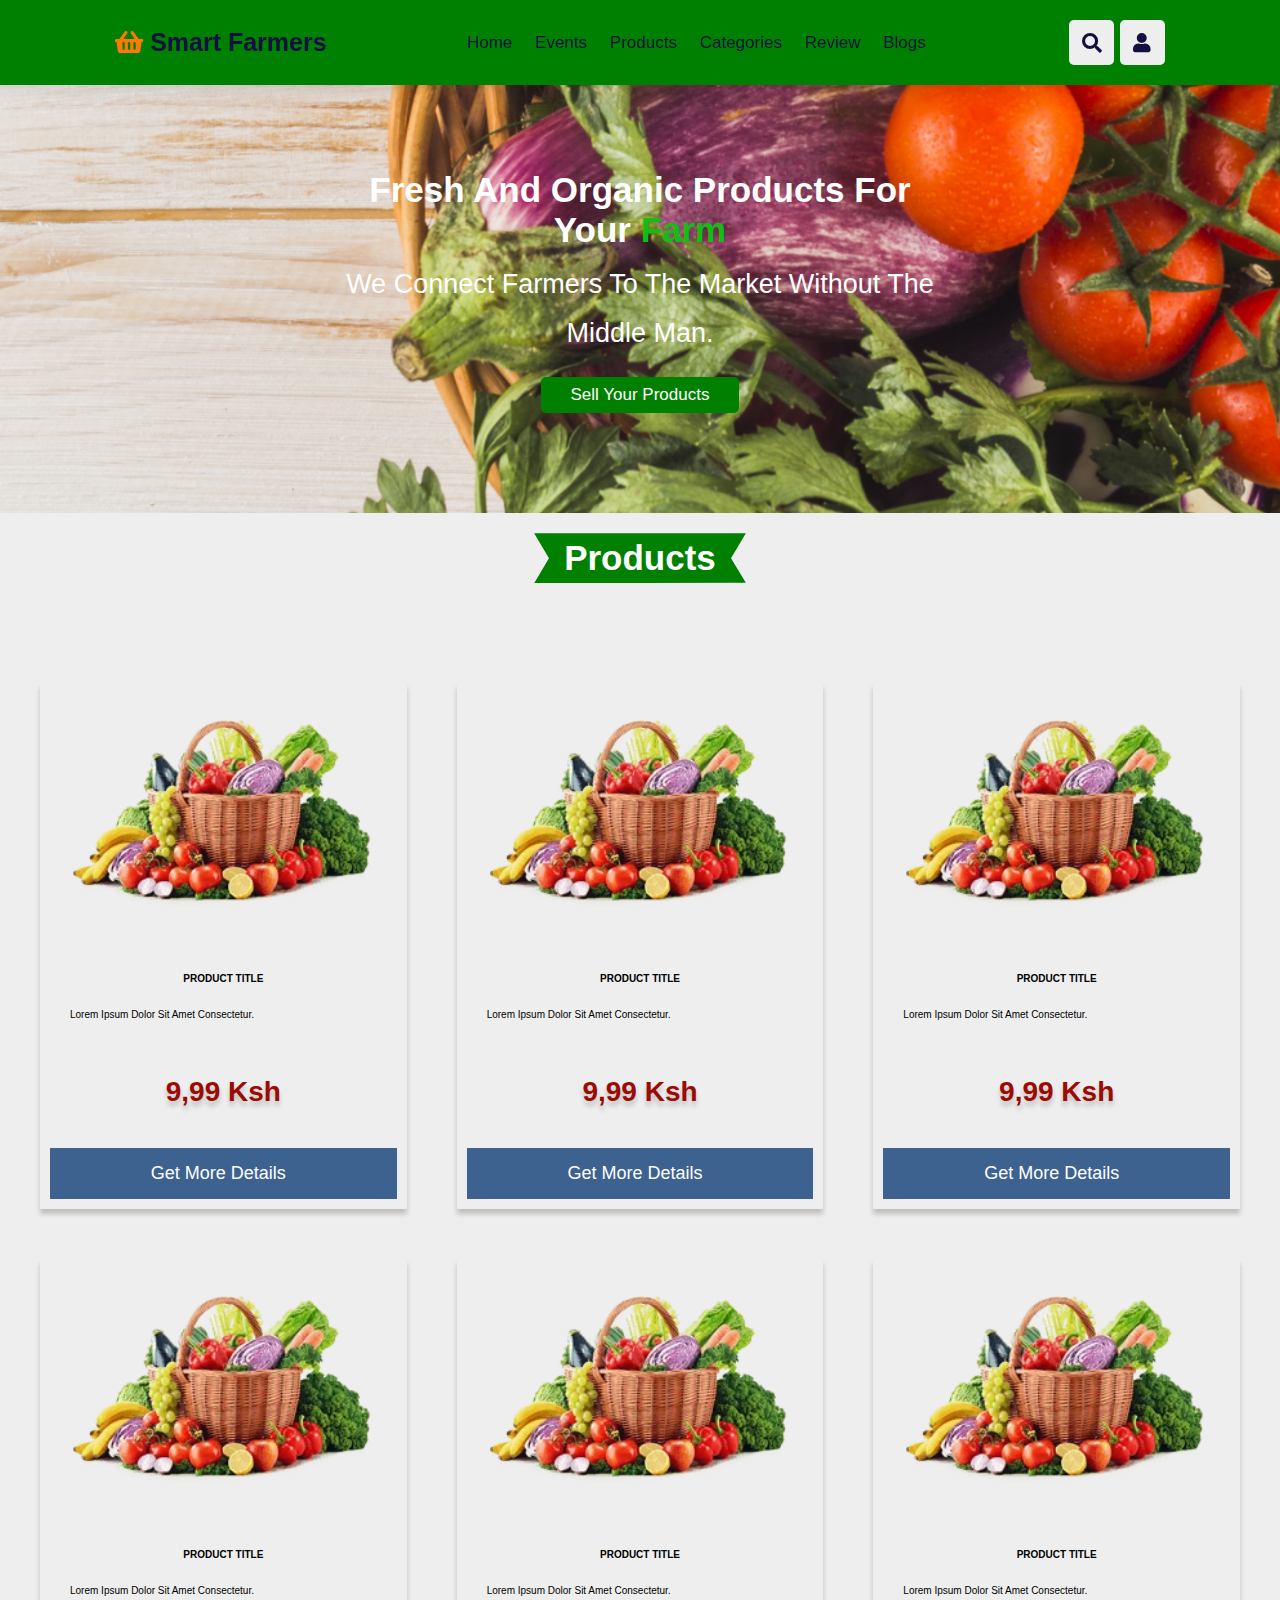
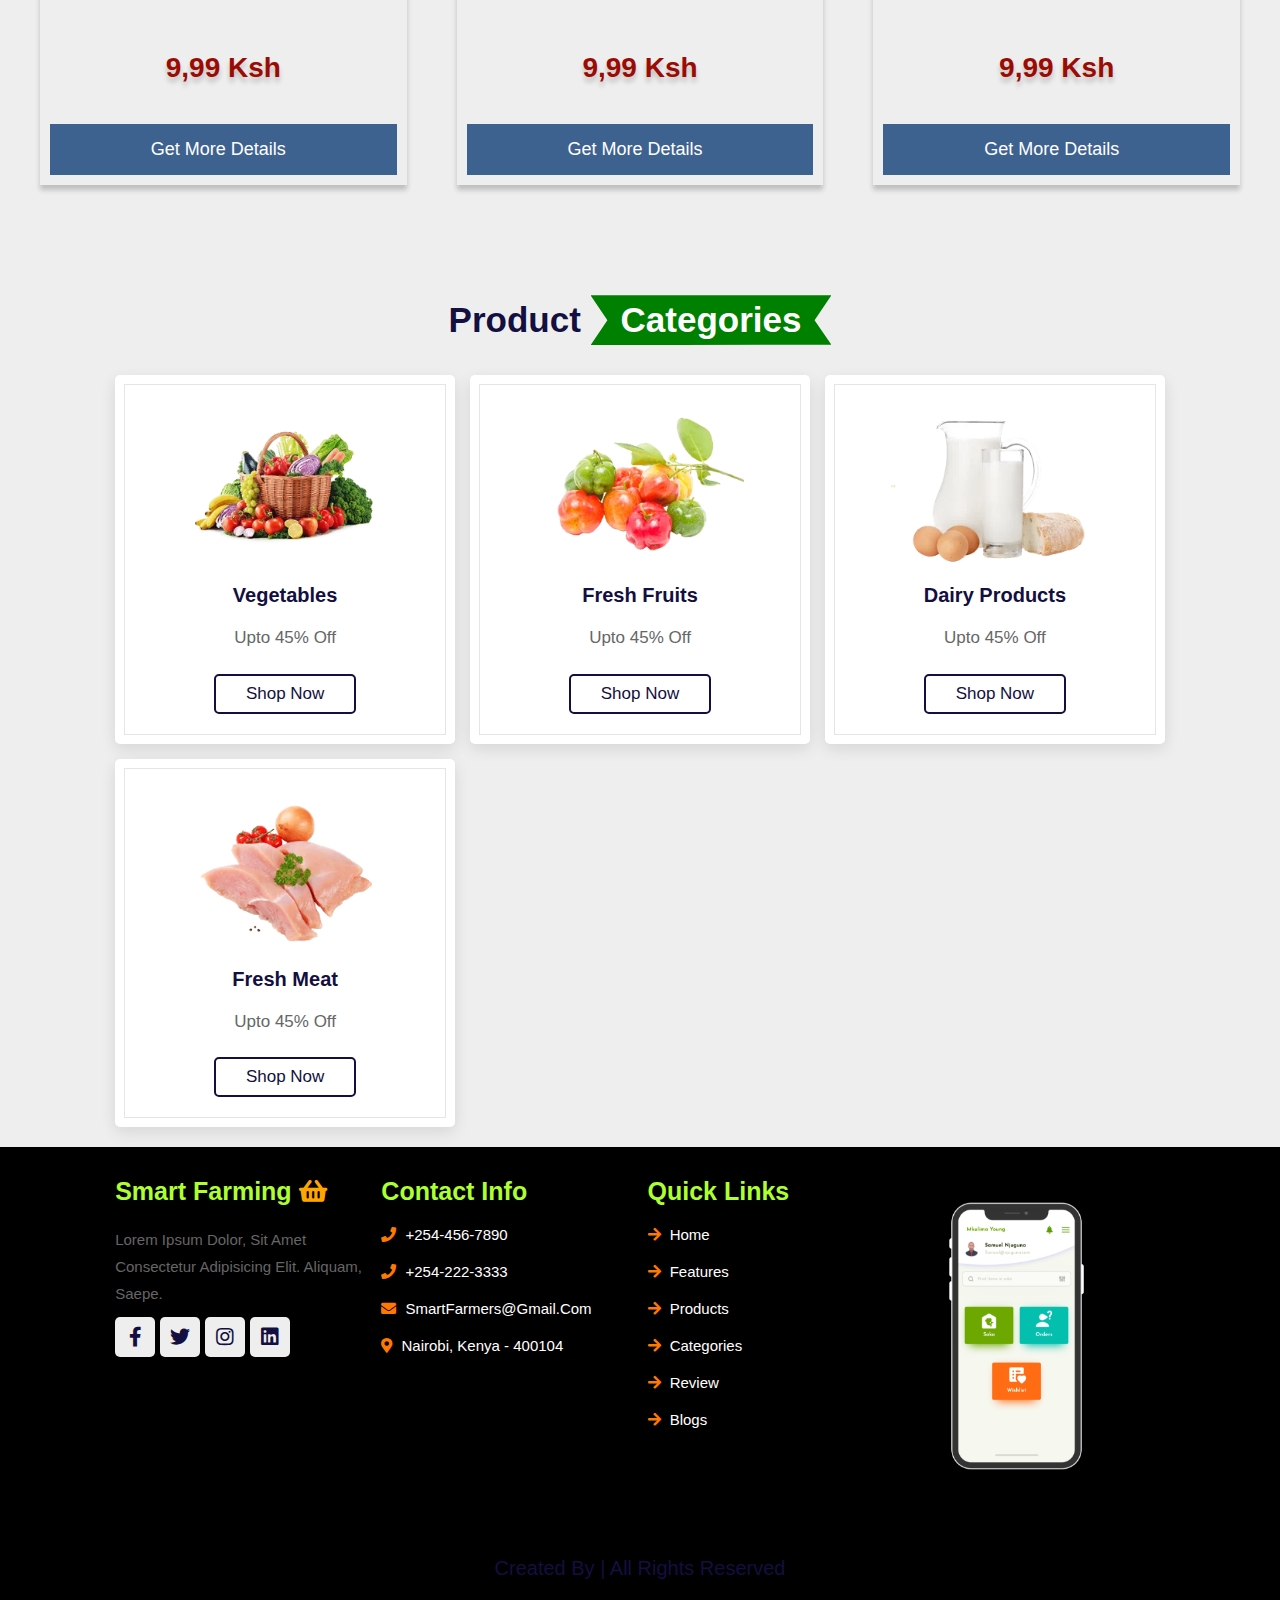
<file: index.html>
<!DOCTYPE html>

<html lang="en">
<head>
  <meta charset="UTF-8">
  <meta name="viewport" content="width=device-width, initial-scale=1.0">
  <title>Smart Farmers</title>
  <link rel="stylesheet" href="./assets/css/landing_page.css">
  <link rel="stylesheet" href="./assets/css/header.css">
  <link rel="stylesheet" href="./assets/css/footer.css">
  <link rel="stylesheet" href="https://cdnjs.cloudflare.com/ajax/libs/font-awesome/5.15.3/css/all.min.css"/>
</head>
<body>
<!-- header section starts  -->

<header class="header">

  <a href="#" class="logo"> <i class="fas fa-shopping-basket"></i> Smart Farmers </a>

  <nav class="navbar">
    <a href="index.html">home</a>
    <a href="events.html">Events</a>
    <a href="#products">products</a>
    <a href="#categories">categories</a>
    <a href="#review">review</a>
    <a href="blog.html">blogs</a>
  </nav>

  <div class="icons">
    <div class="fas fa-bars" id="menu-btn"></div>
    <div class="fas fa-search" id="search-btn"></div>
    <div class="fas fa-user" id="login-btn"></div>
  </div>

  <form action="" class="search-form">
    <input type="search" id="search-box" placeholder="search here...">
    <label for="search-box" class="fas fa-search"></label>
  </form>


  <form action="" class="login-form">
    <h3>login now</h3>
    <input type="email" placeholder="your email" name="username" class="box" id="username">
    <input type="password" placeholder="your password" name="password" class="box" id="password">
    <p>forget your password <a href="#">click here</a></p>
    <p>don't have an account <a href="register.html">create now</a></p>
    <input type="submit" value="login now" class="btn" id="submit" onclick="validate()">
  </form>

</header>

<!-- header section ends -->

<!-- home section starts  -->

<section class="home" id="home">

  <div class="content">
    <h3>Fresh and <span>organic</span> products for your <span style="color: #11be11">Farm</span></h3>
    <p>We connect farmers to the Market without the Middle man.</p>
    <a href="#" class="btnn">Sell your Products</a>
  </div>

</section>

<!-- home section ends -->

<h1 class="heading"> <span>Products</span></h1>

<div class="products"></div>


<section class="categories" id="categories">

  <h1 class="heading"> product <span>categories</span></h1>

  <div class="box-container">

    <div class="box">
      <img src="./assets/images/cat-1.png" alt="">
      <h3>Vegetables</h3>
      <p>upto 45% off</p>
      <a href="#" class="btn">shop now</a>
    </div>

    <div class="box">
      <img src="./assets/images/cat-2.png" alt="">
      <h3>fresh fruits</h3>
      <p>upto 45% off</p>
      <a href="#" class="btn">shop now</a>
    </div>

    <div class="box">
      <img src="./assets/images/cat-3.png" alt="">
      <h3>dairy products</h3>
      <p>upto 45% off</p>
      <a href="#" class="btn">shop now</a>
    </div>

    <div class="box">
      <img src="./assets/images/cat-4.png" alt="">
      <h3>fresh meat</h3>
      <p>upto 45% off</p>
      <a href="#" class="btn">shop now</a>
    </div>

  </div>

</section>


<!--footer section start-->

<section class="footer">

  <div class="box-container">

    <div class="box">
      <h3> Smart Farming <i class="fas fa-shopping-basket"></i></h3>
      <p>Lorem ipsum dolor, sit amet consectetur adipisicing elit. Aliquam, saepe.</p>
      <div class="share">
        <a href="#" class="fab fa-facebook-f"></a>
        <a href="#" class="fab fa-twitter"></a>
        <a href="#" class="fab fa-instagram"></a>
        <a href="#" class="fab fa-linkedin"></a>
      </div>
    </div>

    <div class="box">
      <h3>contact info</h3>
      <a href="#" class="links"> <i class="fas fa-phone"></i> +254-456-7890 </a>
      <a href="#" class="links"> <i class="fas fa-phone"></i> +254-222-3333 </a>
      <a href="#" class="links"> <i class="fas fa-envelope"></i> smartFarmers@gmail.com </a>
      <a href="#" class="links"> <i class="fas fa-map-marker-alt"></i> Nairobi, Kenya - 400104 </a>
    </div>

    <div class="box">
      <h3>quick links</h3>
      <a href="#" class="links"> <i class="fas fa-arrow-right"></i> home </a>
      <a href="#" class="links"> <i class="fas fa-arrow-right"></i> features </a>
      <a href="#" class="links"> <i class="fas fa-arrow-right"></i> products </a>
      <a href="#" class="links"> <i class="fas fa-arrow-right"></i> categories </a>
      <a href="#" class="links"> <i class="fas fa-arrow-right"></i> review </a>
      <a href="#" class="links"> <i class="fas fa-arrow-right"></i> blogs </a>
    </div>

    <div class="box">
      <img src="./assets/images/iphone.png" alt="">
    </div>

  </div>

  <div class="credit"> created by <span> </span> | all rights reserved</div>

</section>

<!-- footer section ends -->


<!-- custom js file link  -->
<script src="./assets/js/index.js"></script>
</body>
</html>
</file>
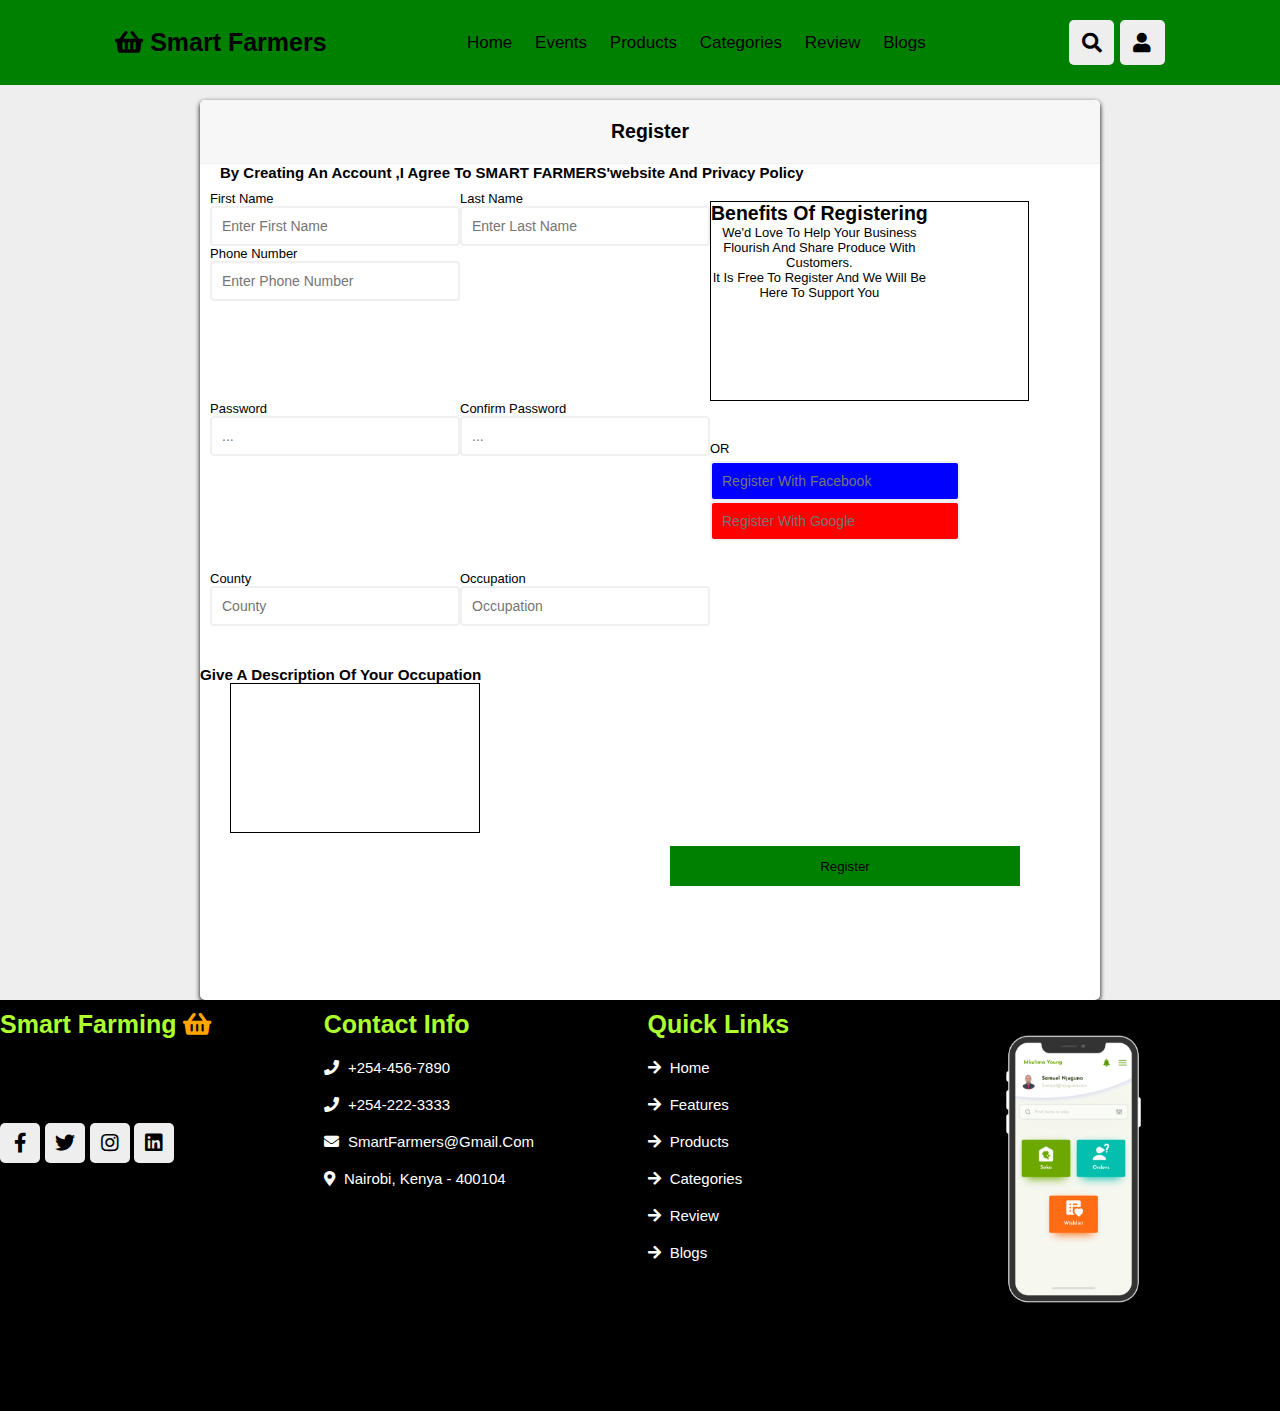
<file: register.html>
<!DOCTYPE html>
<html lang="en">
<head>
    <meta charset="UTF-8">
    <meta http-equiv="X-UA-Compatible" content="IE=edge">
    <meta name="viewport" content="width=device-width, initial-scale=1.0">
    <title>REGISTER</title>
    <link rel="stylesheet" href="./assets/css/register.css">
    <link rel="stylesheet" href="./assets/css/header.css">
    <link rel="stylesheet" href="./assets/css/footer.css">
    <link rel="stylesheet" href="https://cdnjs.cloudflare.com/ajax/libs/font-awesome/5.15.3/css/all.min.css">
</head>

<body>  

    <!-- header section starts  -->

<header class="header">

    <a href="#" class="logo"> <i class="fas fa-shopping-basket"></i> Smart Farmers </a>
  
    <nav class="navbar">
      <a href="index.html">home</a>
      <a href="events.html">Events</a>
      <a href="#products">products</a>
      <a href="#categories">categories</a>
      <a href="#review">review</a>
      <a href="blog.html">blogs</a>
    </nav>
  
    <div class="icons">
      <div class="fas fa-bars" id="menu-btn"></div>
      <div class="fas fa-search" id="search-btn"></div>
      <div class="fas fa-user" id="login-btn"></div>
    </div>
  
    <form action="" class="search-form">
      <input type="search" id="search-box" placeholder="search here...">
      <label for="search-box" class="fas fa-search"></label>
    </form>
  
  
    <form action="" class="login-form">
      <h3>login now</h3>
      <input type="email" placeholder="your email" class="box">
      <input type="password" placeholder="your password" class="box">
      <p>forget your password <a href="#">click here</a></p>
      <p>don't have an account <a href="register.html">create now</a></p>
      <input type="submit" value="login now" class="btn">
    </form>
  
  </header>
  
  <!-- header section ends -->
  
   
   
     <div class="container_register">

               <div class="header_register">
                       <h2>Register</h2>                 
               </div>
                   <div class="text">
                      <h2>By creating an account ,I agree to
                                    SMART FARMERS'website 
                                    and privacy policy
                          </h2>
                  </div> 

       <form class="form" id="form">
         
                <div class="form_control"><label>First Name</label>
                      <input type="text" placeholder="Enter First Name" id="username">
                      <i class="fas fa-check-circle"></i>
                      <i class="fas fa-exclamation-circle"></i>
                      <p id="reg">please enter the First name</p>
                       
                      <label>Phone Number</label>
                      <input type="number" placeholder="Enter phone number" id="phoneNumber">
                      <i class="fas fa-check-circle"></i>
                      <i class="fas fa-exclamation-circle"></i>
                      <p id="phone">please enter the phone number</p>
               </div>
              


              <div class="form_control"><label>Last Name</label>
                       <input type="text" placeholder="Enter Last Name" id="lastname">
                       <i class="fas fa-check-circle"></i>
                       <i class="fas fa-exclamation-circle"></i>
                       <p id="last">please enter the phone number</p>
                    </div>


              <div class="boxed">
                        <h2>Benefits of registering</h2>
                        <p>We'd love to help your business <br> flourish and share produce with <br>customers.</p>
                        <p>It is free to register and we will be <br> here to support you</p>
             </div>

           
            <div class="form_control"><label>Password</label>
                      <input type="passWord" placeholder="..." id="passWord">
                      <i class="fas fa-check-circle"></i>
                      <i class="fas fa-exclamation-circle"></i>
                      <small>Error message</small>
            </div>


            <div class="form_control"><label> Confirm Password </label>
                      <input type="passWord" placeholder="..." id="cpassWord">
                      <i class="fas fa-check-circle"></i>
                      <i class="fas fa-exclamation-circle"></i>
                      <small>Error message</small>  
            </div>   
            


            <div class="form_control"><label id="or">OR</label>
                     <input type="text" placeholder="Register with facebook" id="email1">
                     <input type="text" placeholder="Register with google" id="email2">
                     <i class="fas fa-check-circle"></i>
                     <i class="fas fa-exclamation-circle"></i>
                     <small>Error message</small> 
             </div>
             
          <div class="form_control"><label>County</label>
               <input type="text" placeholder="County" id="username">
               <i class="fas fa-check-circle"></i>
               <i class="fas fa-exclamation-circle"></i>
               <small>Error message</small>  
                 
          </div>



              <div         class="form_control "><label>Occupation</label>
                 <input type="text" placeholder="Occupation" id="Occupation">
                     <i class="fas fa-check-circle"></i>
                    <i class="fas fa-exclamation-circle"></i>
                     <small>Error message</small>    
                     
                     
              </div>    
            
        </form>


        
        <h3>
            Give a description of your occupation
       </h3>
       <span style="display:inline-block;border:1px solid black;width:250px;height:150px;margin-left: 30px; "></span>
      <div class="register">
        <button id="sign">Register</button>
      </div>
    
  </div> 




  <!--footer section start-->

<section class="footer">

    <div class="box-container">
  
      <div class="box">
        <h3> Smart Farming <i class="fas fa-shopping-basket"></i></h3>
        <p>Lorem ipsum dolor, sit amet consectetur adipisicing elit. Aliquam, saepe.</p>
        <div class="share">
          <a href="#" class="fab fa-facebook-f"></a>
          <a href="#" class="fab fa-twitter"></a>
          <a href="#" class="fab fa-instagram"></a>
          <a href="#" class="fab fa-linkedin"></a>
        </div>
      </div>
  
      <div class="box">
        <h3>contact info</h3>
        <a href="#" class="links"> <i class="fas fa-phone"></i> +254-456-7890 </a>
        <a href="#" class="links"> <i class="fas fa-phone"></i> +254-222-3333 </a>
        <a href="#" class="links"> <i class="fas fa-envelope"></i> smartFarmers@gmail.com </a>
        <a href="#" class="links"> <i class="fas fa-map-marker-alt"></i> Nairobi, Kenya - 400104 </a>
      </div>
  
      <div class="box">
        <h3>quick links</h3>
        <a href="#" class="links"> <i class="fas fa-arrow-right"></i> home </a>
        <a href="#" class="links"> <i class="fas fa-arrow-right"></i> features </a>
        <a href="#" class="links"> <i class="fas fa-arrow-right"></i> products </a>
        <a href="#" class="links"> <i class="fas fa-arrow-right"></i> categories </a>
        <a href="#" class="links"> <i class="fas fa-arrow-right"></i> review </a>
        <a href="#" class="links"> <i class="fas fa-arrow-right"></i> blogs </a>
      </div>
  
      <div class="box">
        <img src="./assets/images/iphone.png" alt="">
      </div>
  
    </div>
  
    <div class="credit"> created by <span> </span> | all rights reserved</div>
  
  </section>
  
  <!-- footer section ends -->


  <script src="./assets/js/style.js"></script>


</body>
</file>
<file: assets/css/landing_page.css>
/**{*/
/*    margin: 0;*/
/*    padding: 0;*/
/*    box-sizing: border-box;*/
/*    font-family: 'Poppins', sans-serif;*/
/*}*/



.heading{
    text-align: center;
    padding: 2rem 0 3rem;
    font-size: 3.5rem;
    color:var(--black);
}

.heading span{
    background: green;
    color:#fff;
    display: inline-block;
    padding:.5rem 3rem;
    clip-path: polygon(100% 0, 93% 50%, 100% 99%, 0% 100%, 7% 50%, 0% 0%);
}


.categories .box-container{
    display: grid;
    grid-template-columns: repeat(auto-fit, minmax(26rem, 1fr));
    gap:1.5rem;
}

.categories .box-container .box{
    padding:3rem 2rem;
    border-radius: .5rem;
    background:#fff;
    box-shadow: var(--box-shadow);
    outline:var(--outline);
    outline-offset: -1rem;
    text-align: center;
}

.categories .box-container .box:hover{
    outline:var(--outline-hover);
    outline-offset: 0rem;
}

.categories .box-container .box img{
    margin:1rem 0;
    height:15rem;
}

.categories .box-container .box h3{
    font-size: 2rem;
    color:var(--black);
    line-height: 1.8;
}

.categories .box-container .box p{
    font-size: 1.7rem;
    color:var(--light-color);
    line-height: 1.8;
    padding:1rem 0;
}






:root{
    --orange:#ff7800;
    --black:#130f40;
    --light-color:#666;
    --box-shadow:0 .5rem 1.5rem rgba(0,0,0,.1);
    --border:.2rem solid rgba(0,0,0,.1);
    --outline:.1rem solid rgba(0,0,0,.1);
    --outline-hover:.2rem solid var(--black);
}

*{
    font-family: 'Poppins', sans-serif;
    margin:0;
    padding:0;
    box-sizing: border-box;
    outline: none; border:none;
    text-decoration: none;
    text-transform: capitalize;
    transition: all .2s linear;
}

html{
    font-size: 62.5%;
    overflow-x: hidden;
    scroll-behavior: smooth;
    scroll-padding-top: 7rem;
}

body{
    background:#eee;
}






.btnn{
    margin-top: 1rem;
    display: inline-block;
    padding:.8rem 3rem;
    font-size: 1.7rem;
    border-radius: .5rem;
    /*border:.2rem solid black;*/
    color: white;
    cursor: pointer;
    background: green;
}

.btnn:hover{
    background: green;
    color:#fff;
}


.home{
    display: flex;
    align-items: center;
    justify-content: center;
    background: url(../images/banner.png) no-repeat center;
    background-size: cover;
    max-height: 60vh;
    padding-top: 17rem;
    padding-bottom: 10rem;
}

.home .content{
    text-align: center;
    width:60rem;
}

.home .content h3{
    color: white;
    font-size: 3.5rem;
}

/*.home .content h3 span{*/
/*    color: green;*/
/*}*/

.home .content p{
    /*color: light-color;*/
    color: white;
    font-size: 2.7rem;
    padding:1rem 0;
    line-height: 1.8;
}

section{
    padding:2rem 9%;
}


.products{
    display: grid;
    grid-template-columns: repeat(auto-fit, minmax(350px, auto));
    grid-gap: 50px;
    margin: 50px auto;
    max-width: 1240px;
    padding: 20px;
}
.product{
    padding: 10px;
    box-shadow: 0 5px 5px rgba(0, 0, 0, 0.2);
}
.product img{
    width: 100%;
    display: block;
}
.product .title{
    text-align: center;
    padding-top: 30px;
    padding-bottom: 20px;
    font-weight: 600;
    text-transform: uppercase;
}
.product .description{
    padding: 0 20px 20px 20px;
    line-height: 22px;
}
.product .price{
    text-align: center;
    font-weight: 600;
    font-size: 28px;
    color: #9b0b03;
    padding-top: 30px;
    font-family: sans-serif;
    text-shadow: 0 5px 5px rgba(0, 0, 0, 0.2);
}
.product .cart{
    text-align: center;
    padding: 15px 0;
    margin-top: 40px;
    background-color: #3e628f;
    color: white;
    font-size: 18px;
    cursor: pointer;
}
.product .cart i{
    padding-left: 10px;
}
.view-more{
    margin: 0 auto;
    max-width: 1240px;
    padding: 20px;
    text-align: center;
}
.view-more button{
    padding: 10px 25px;
}






/* media queries  */

@media (max-width:991px){

    html{
        font-size: 55%;
    }

    .header{
        padding:2rem;
    }

    section{
        padding:2rem;
    }

}


@media (max-width:450px){

    html{
        font-size: 50%;
    }

    .heading{
        font-size: 2.5rem;
    }

    .footer{
        text-align: center;
    }

    .footer .box-container .box .payment-img{
        margin: 2rem auto;
    }

}
</file>
<file: assets/css/header.css>
/*!*@import url('https://fonts.googleapis.com/css2?family=Poppins:wght@200;300;400;500;600;700&display=swap');*!*/
/*!**{*!*/
/*!*    margin: 0;*!*/
/*!*    padding: 0;*!*/
/*!*    box-sizing: border-box;*!*/
/*!*    font-family: 'Poppins', sans-serif;*!*/
/*!*}*!*/




* {
    font-family: 'Poppins', sans-serif;
    margin: 0;
    padding: 0;
    box-sizing: border-box;
    outline: none;
    border: none;
    text-decoration: none;
    text-transform: capitalize;
    transition: all .2s linear;
}

html {
    font-size: 62.5%;
    overflow-x: hidden;
    scroll-behavior: smooth;
    scroll-padding-top: 7rem;
}

body {
    background: #eee;
}



.btn{
    margin-top: 1rem;
    display: inline-block;
    padding:.8rem 3rem;
    font-size: 1.7rem;
    border-radius: .5rem;
    border:.2rem solid var(--black);
    color:var(--black);
    cursor: pointer;
    background: none;
}

.btn:hover{
    background: green;
    color:#fff;
}

.header{
    position: fixed;
    top:0; left:0; right: 0;
    z-index: 1000;
    display: flex;
    align-items: center;
    justify-content: space-between;
    padding:2rem 9%;
    background: green;
    box-shadow: var(--box-shadow);
}

.header .logo{
    font-size: 2.5rem;
    font-weight: bolder;
    color:var(--black);
}

.header .logo i{
    color:var(--orange);
}

.header .navbar a{
    font-size: 1.7rem;
    margin:0 1rem;
    color:var(--black);
}

.header .navbar a:hover{
    color:var(--orange);
}

.header .icons div{
    height: 4.5rem;
    width: 4.5rem;
    line-height: 4.5rem;
    border-radius: .5rem;
    background: #eee;
    color:var(--black);
    font-size: 2rem;
    margin-left: .3rem;
    cursor: pointer;
    text-align: center;
}

.header .icons div:hover{
    background: var(--orange);
    color:#fff;
}

#menu-btn{
    display: none;
}

.header .search-form{
    position: absolute;
    top:110%; right:-110%;
    width: 50rem;
    height:5rem;
    background: #fff;
    border-radius: .5rem;
    overflow: hidden;
    display: flex;
    align-items: center;
    box-shadow: var(--box-shadow);
}

.header .search-form.active{
    right:2rem;
    transition: .4s linear;
}

.header .search-form input{
    height:100%;
    width:100%;
    background: none;
    text-transform: none;
    font-size: 1.6rem;
    color:var(--black);
    padding:0 1.5rem;
}

.header .search-form label{
    font-size: 2.2rem;
    padding-right: 1.5rem;
    color:var(--black);
    cursor: pointer;
}

.header .search-form label:hover{
    color:var(--orange);
}

.header .shopping-cart{
    position: absolute;
    top:110%; right:-110%;
    padding:1rem;
    border-radius: .5rem;
    box-shadow: var(--box-shadow);
    width:35rem;
    background: #fff;
}

.header .shopping-cart.active{
    right:2rem;
    transition: .4s linear;
}

.header .shopping-cart .box{
    display: flex;
    align-items: center;
    gap:1rem;
    position: relative;
    margin:1rem 0;
}

.header .shopping-cart .box img{
    height:10rem;
}

.header .shopping-cart .box .fa-trash{
    font-size: 2rem;
    position: absolute;
    top:50%; right:2rem;
    cursor: pointer;
    color:var(--light-color);
    transform: translateY(-50%);
}

.header .shopping-cart .box .fa-trash:hover{
    color:var(--orange);
}

.header .shopping-cart .box .content h3{
    color:var(--black);
    font-size: 1.7rem;
    padding-bottom: 1rem;
}

.header .shopping-cart .box .content span{
    color:var(--light-color);
    font-size: 1.6rem;
}

.header .shopping-cart .box .content .quantity{
    padding-left: 1rem;
}

.header .shopping-cart .total{
    font-size: 2.5rem;
    padding:1rem 0;
    text-align: center;
    color:var(--black);
}

.header .shopping-cart .btn{
    display: block;
    text-align: center;
    margin:1rem;
}

.header .login-form{
    position: absolute;
    top:110%; right:-110%;
    width:35rem;
    box-shadow: var(--box-shadow);
    padding:2rem;
    border-radius: .5rem;
    background: #fff;
    text-align: center;
}

.header .login-form.active{
    right:2rem;
    transition: .4s linear;
}

.header .login-form h3{
    font-size: 2.5rem;
    text-transform: uppercase;
    color: var(--black);
}

.header .login-form .box{
    width: 100%;
    margin:.7rem 0;
    background:#eee;
    border-radius: .5rem;
    padding:1rem;
    font-size: 1.6rem;
    color:var(--black);
    text-transform: none;
}

.header .login-form p{
    font-size: 1.4rem;
    padding:.5rem 0;
    color:var(--light-color);
}

.header .login-form p a{
    color:var(--orange);
    text-decoration: underline;
}
</file>
<file: assets/css/footer.css>
.footer{
    background: #000;
}

.footer .box-container{
    display: grid;
    grid-template-columns: repeat(auto-fit, minmax(25rem, 1fr));
    gap:1.5rem;
}

.footer .box-container .box h3{
    font-size: 2.5rem;
    color: greenyellow;
    padding:1rem 0;
}

.footer .box-container .box h3 i{
    color: orange;
}

.footer .box-container .box .links{
    display: block;
    font-size: 1.5rem;
    color:var(--light-color);
    padding:1rem 0;
}

.footer .box-container .box .links i{
    color:var(--orange);
    padding-right: .5rem;
}

.footer .box-container .box .links:hover i{
    padding-right: 2rem;
}


.footer .box-container .box p{
    line-height: 1.8;
    font-size: 1.5rem;
    color:var(--light-color);
    padding:1rem 0;
}

.footer .box-container .box .share a{
    height:4rem;
    width:4rem;
    line-height:4rem;
    border-radius: .5rem;
    font-size: 2rem;
    color:var(--black);
    margin-right: .2rem;
    background: #eee;
    text-align: center;
}

.footer .box-container .box .share a:hover{
    background: var(--orange);
    color: #fff;
}

.footer .box-container .box .email{
    width: 100%;
    margin:.7rem 0;
    padding:1rem;
    border-radius: .5rem;
    background: #eee;
    font-size: 1.6rem;
    color:var(--black);
    text-transform: none;
}

.footer .box-container .box .payment-img{
    margin-top: 2rem;
    height: 3rem;
    display: block;
}

.footer .credit{
    text-align: center;
    margin-top: 2rem;
    /*padding:1rem;*/
    padding-top: 2.5rem;
    font-size: 2rem;
    color:var(--black);
    border-top: var(--border);
}

.footer .credit span{
    color:var(--orange);
}

.footer {
  background: #000;
}

.footer .box-container {
  display: grid;
  grid-template-columns: repeat(auto-fit, minmax(25rem, 1fr));
  gap: 1.5rem;
}

.footer .box-container .box h3 {
  font-size: 2.5rem;
  color: greenyellow;
  padding: 1rem 0;
}

.footer .box-container .box h3 i {
  color: orange;
}

.footer .box-container .box .links {
  display: block;
  font-size: 1.5rem;
  color: white;
  padding: 1rem 0;
}

.footer .box-container .box .links i {
  color: var(--orange);
  padding-right: .5rem;
}

.footer .box-container .box .links:hover i {
  padding-right: 2rem;
}


.footer .box-container .box p {
  line-height: 1.8;
  font-size: 1.5rem;
  color: var(--light-color);
  padding: 1rem 0;
}

.footer .box-container .box .share a {
  height: 4rem;
  width: 4rem;
  line-height: 4rem;
  border-radius: .5rem;
  font-size: 2rem;
  color: var(--black);
  margin-right: .2rem;
  background: #eee;
  text-align: center;
}

.footer .box-container .box .share a:hover {
  background: var(--orange);
  color: #fff;
}

.footer .box-container .box .email {
  width: 100%;
  margin: .7rem 0;
  padding: 1rem;
  border-radius: .5rem;
  background: #eee;
  font-size: 1.6rem;
  color: var(--black);
  text-transform: none;
}

.footer .box-container .box .payment-img {
  margin-top: 2rem;
  height: 3rem;
  display: block;
}

.footer .credit {
  text-align: center;
  margin-top: 2rem;
  /*padding:1rem;*/
  padding-top: 2.5rem;
  font-size: 2rem;
  color: var(--black);
  border-top: var(--border);
}

.footer .credit span {
  color: var(--orange);
}
</file>
<file: assets/css/register.css>
*{
margin: 0;
padding: 0;
box-sizing:border-box;
font-family: 'poppins' ,sans-serif;
}
/*
body{
     display: flex; 
    align-items: center;
    justify-content: center;
    min-height: 100vh;
    margin-top: 50px;
    margin-left: 100px;
    font-family: "poppins" ,sans-serif;
} */



.container_register{
    font-size: 1.3em;
    background-color: #fff;
    border-radius: 5px;
    box-shadow: 0 2px 5px ;
    width: 900px;
    max-width: 100%;
    overflow: hidden;
    height: 900px;
    padding-bottom:40px;
    margin-top: 100px;
    margin-left: 200px;
}
 
.header_register{
    background-color: #f7f7f7ff;
    border-bottom: 1px solid #f0f0f0;
    padding: 20px 40px;
    text-align: center;
}
.text{
    font-size: 0%;
    font-size: 10px;
    font-weight: 10px;
    padding-left: 20px;

}
.header_register h2{
    margin: 0;

}

.form{
    padding: 10px 10px;
    display: flex;
    flex-wrap:wrap ;
    
}

  

.form_control{
    margin-bottom: 10px;
    padding-bottom: 20px;
  width: 10px;
    width: 250px;
    

}
.form_control p{
    color: red;
    display: none;

}
#UserName{
    width: 150px;
}
#lastName{
    width: 150px;
}
#phoneNumber{
    width: 250px;
}

#password{
    width: 150px;

}
#Confirm1{
    width: 150px;
}
#email1{background-color: blue;
    
}

#email2{background-color:red;
    
}

#or{
  
    text-align: left;
    padding-top: 40px;
    float: left;
}


.form_control label{
    
    margin-bottom: 5px;
}
    
.form_control input{
    border: 2px solid #f0f0f0;
    border-radius: 4px;
    display: block;
    width: 100%;
    padding: 10px;
    font-size: 14px;
    font-family: inherit;
}

.form_control i{
    position: absolute;
    top: 40px;
    right: 10px;
    visibility: hidden;
}

.form_control small{
    visibility: hidden;
    position: absolute;
    bottom: 0;
    left: 0%;
}




.form_control.error input{
    border-color: #e74c3c;
}

.form_control.success i.fa-check-circle{
    visibility: visible;
    color: #2ecc71;
}

.form_control .error i.fasfa-exclamation-circle{
    visibility: visible;
    color: #e74c3c ;
} 
button:hover{
    background: yellow;
}

button{
    background-color: green;
    margin-top: 10px;
    width: 350px;
    height: 40px;
    padding-bottom: 0px;
  float:right;
  margin-right: 80px;
    cursor: pointer;
    margin-bottom: 90px;
}
.boxium{
    background-color: red;

    padding-right: 300px;
    width: 80px;
    display: flex;
    margin: 20px;
    margin-right: 100px;

}
.boxed {
    border: 1px solid black ;
    margin-top: 10px;
    padding-right: 100px;
    height: 200px;
    text-align: center;
   
  }
  .id{
      margin-top: 100px;
      background-color: red;
  }
  .boxed p{
      text-align: center;
     
  }
</file>
